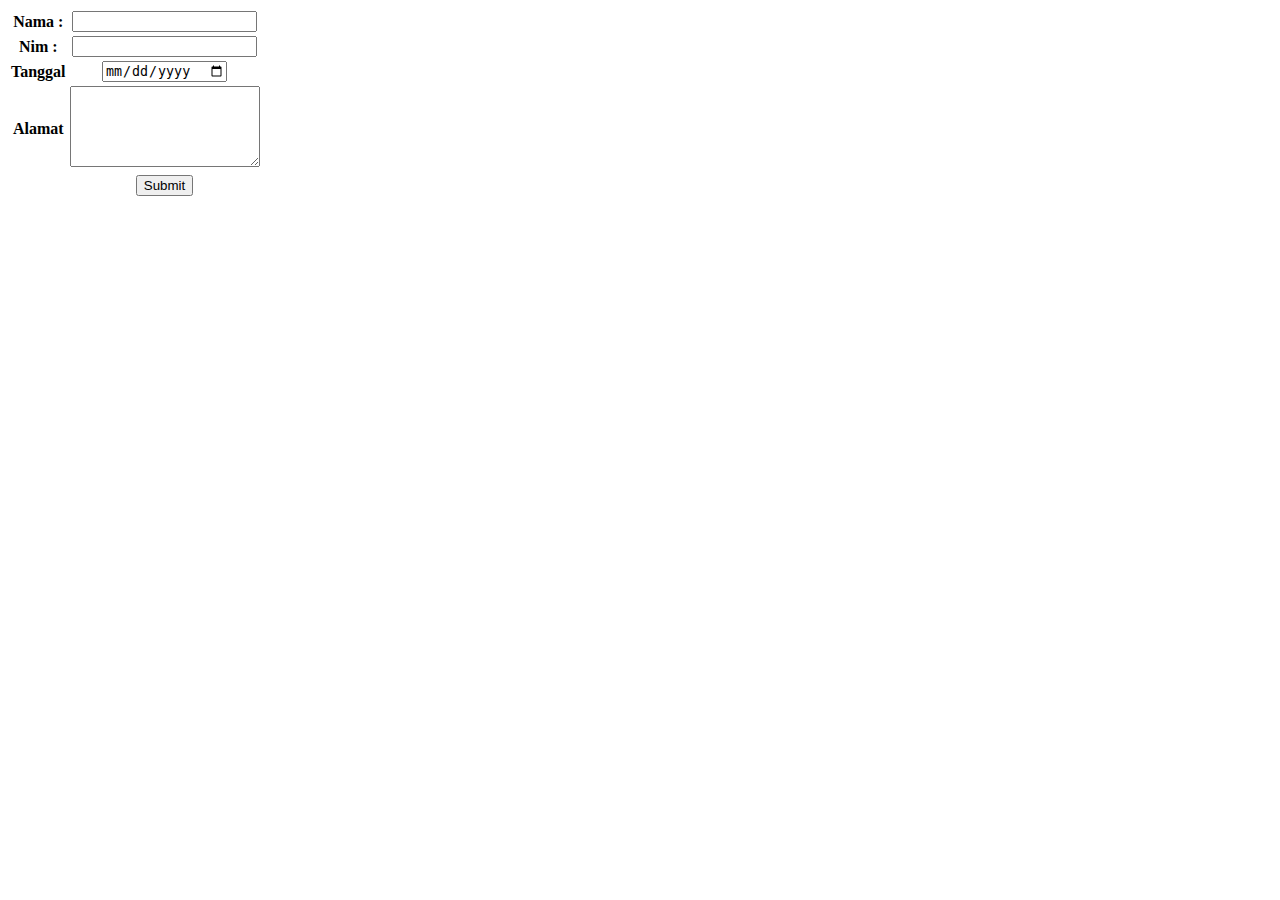
<file: index.html>
<!DOCTYPE html>
<html lang="en">
  <head>
    <meta charset="UTF-8" />
    <meta name="viewport" content="width=device-width, initial-scale=1.0" />
    <title>Code lab</title>
  </head>
  <body>
    <table>
      <tr>
        <th>Nama :</th>
        <th><input type="text" id="fname" name="fname" /></th>
      </tr>
      <tr>
        <th>Nim :</th>
        <th><input type="number" id="fname" name="fname" /></th>
      </tr>
      <tr>
        <th>Tanggal</th>
        <th><input type="date" id="birthday" name="birthday" /></th>
      </tr>
      <tr>
        <th>Alamat</th>
        <th><textarea id="w3review" name="w3review" rows="5" cols="21"></textarea></th>
      </tr>
      <tr>
        <th></th>
        <th><input type="submit" value="Submit" /></th>
      </tr>
    </table>
  </body>
</html>
</file>
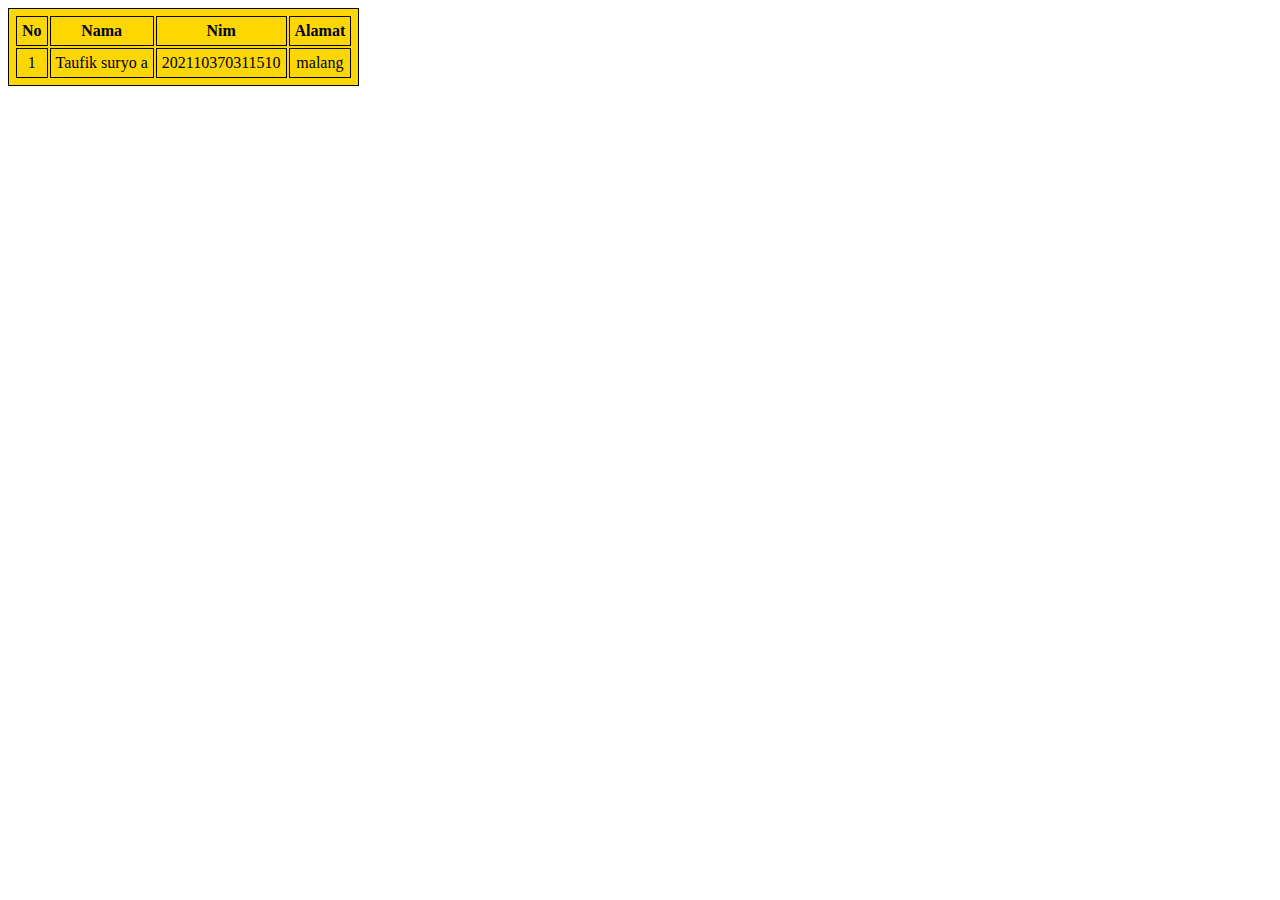
<file: index1.html>
<!DOCTYPE html>
<html lang="en">
  <head>
    <meta charset="UTF-8" />
    <meta name="viewport" content="width=device-width, initial-scale=1.0" />
    <link rel="stylesheet" href="style.css">
    <title>code lab</title>
  </head>
  <body>
    <table>
      <tr>
        <th>No</th>
        <th>Nama</th>
        <th>Nim</th>
        <th>Alamat</th>
      </tr>
      <tr>
        <td>1</td>
        <td>Taufik suryo a</td>
        <td>202110370311510</td>
        <td>malang</td>
      </tr>
    </table>
  </body>
</html>
</file>
<file: style.css>
table,
th,
td {
  background: gold;
  border: 1px solid rgb(0, 0, 0);
  padding: 5px;
}

td {
  text-align: center;
  vertical-align: middle;
}
</file>
